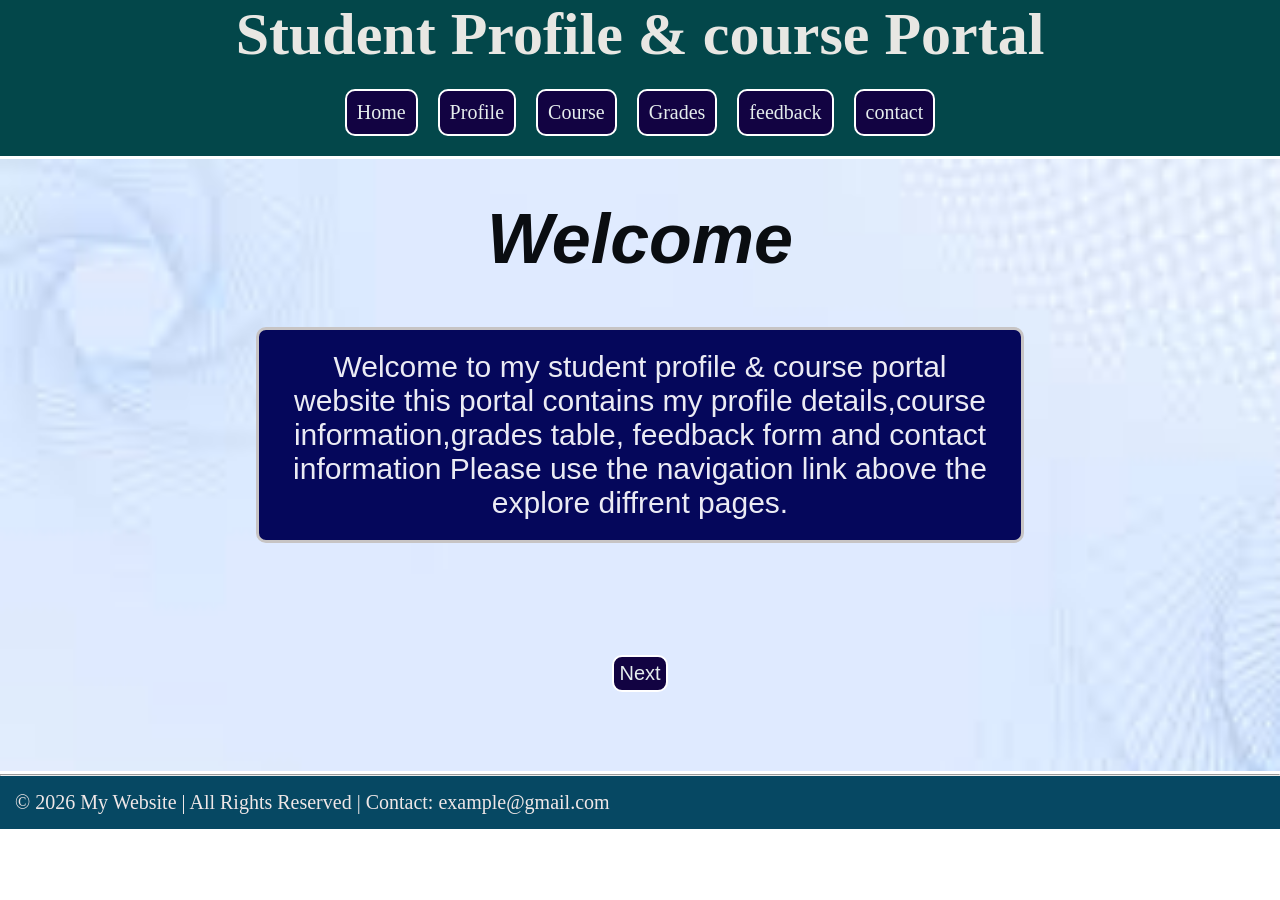
<file: index.html>
<!DOCTYPE html>
<html lang="en">
<head>
    <meta charset="UTF-8">
    <meta name="viewport" content="width=device-width, initial-scale=1.0">
    <title>Student Profile & Course Portel HOME</title>
    <link rel="stylesheet" href="index.css">
</head>
<body>

    <header>
     <h1 class="heading">Student Profile & course Portal</h1>
        <nav>
            <ul>    
              <li><a href="index.html"> Home</a></li>
              <li><a href="profile.html"> Profile</a></li>
              <li><a href="course.html"> Course</a></li>
              <li><a href="grades.html"> Grades</a></li>
              <li><a href="feedback.htm"> feedback</a></li> 
              <li> <a href="contact.html"> contact</a></li>
           </ul>
        </nav>  
    </header>

    <main>
     <h2>Welcome</h2>
     <pre>
   
     </pre>
      <div class="box">
          <p id="para">
              Welcome to my student profile & course portal website this portal
              contains my profile details,course information,grades table, 
              feedback form and contact information Please use the navigation 
              link above the explore diffrent pages.
          </p>
      </div>
      <pre>


      </pre>
    

       <a class="next" href="profile.html">Next</a>
       <pre>


       </pre>
    </main>
    <hr>
    <footer class="footer">
    <div class="scroll-text">
        © 2026 My Website | All Rights Reserved | Contact: example@gmail.com
    </div>
    
    </footer>
</body>
</html>
</file>
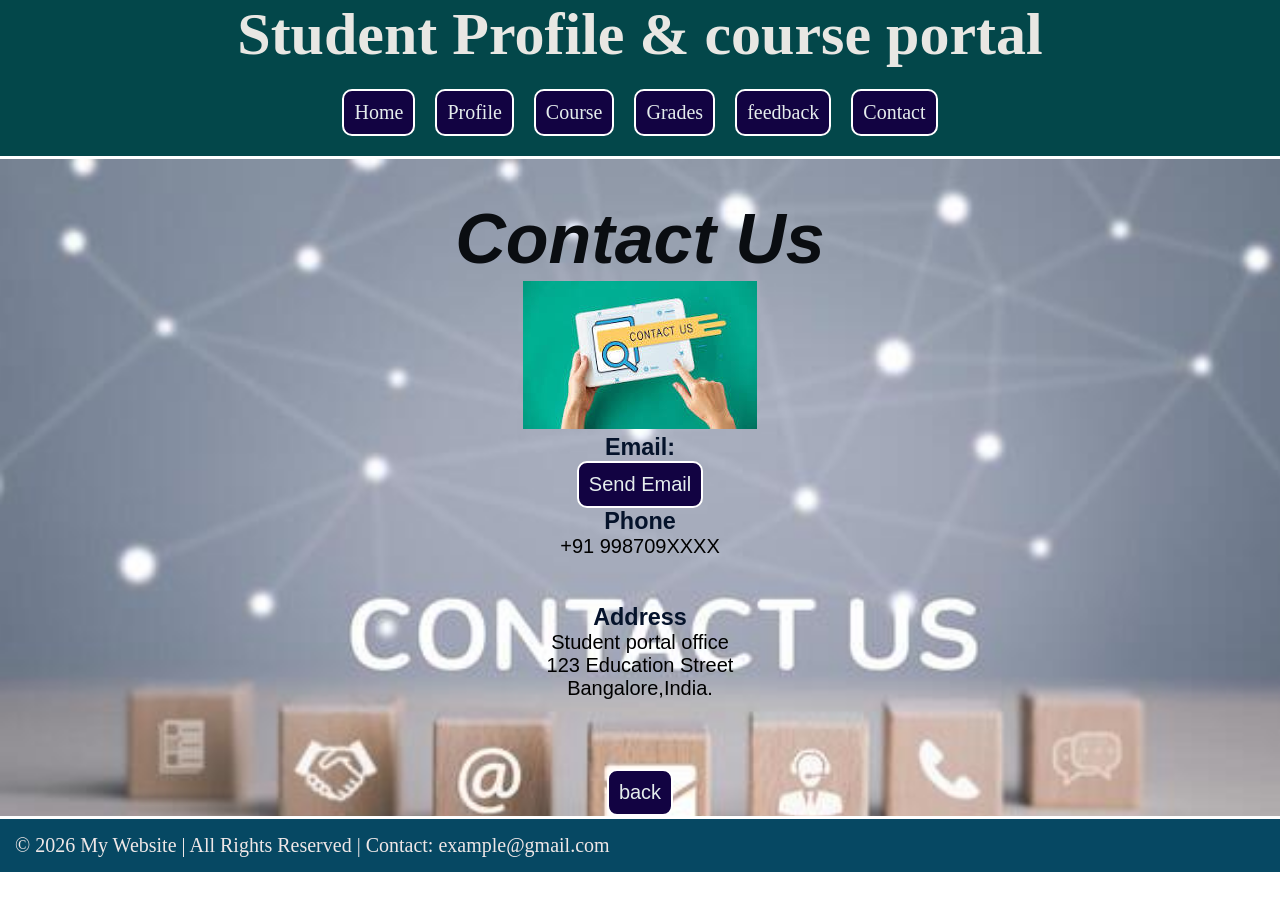
<file: contact.html>
<!DOCTYPE html>
<html lang="en">
<head>
    <meta charset="UTF-8">
    <meta name="viewport" content="width=device-width, initial-scale=1.0">
    <title>Student Profile & course Portal</title>
    <link rel="stylesheet" href=index.css>
</head>
<body>
  <header>
        <h1>Student Profile & course portal</h1>
        <nav>
            <ul>
               <li><a href="index.html">Home</a></li>
               <li> <a href="profile.html">Profile</a></li>
               <li><a href="course.html">Course</a></li>
               <li> <a href="grades.html">Grades</a></li>
               <li><a href="feedback.htm">feedback</a></li>
               <li><a href="contact.html">Contact</a></li>
        </nav>
         
    </header>

    <main ID="contact">
        <div class="contact">

          <h2>Contact Us</h2>
          <img  class =img src="contact us.jpg" alt="contact us">

          <h3>Email:</h3>
          <P><a class="mail" href="mailto:example@email.com">Send Email</a></p>

          <h3>Phone</h3>
          <p>+91 998709XXXX</p>
          <pre>

          </pre>

           <h3>Address</h3>
           <p>Student portal office<br>
              123 Education Street<br>
              Bangalore,India.
           </p>
        </div>  
        <pre>


        </pre>
    <a class="back" href="feedback.htm">back</a>
    </main>
    <footer class="footer">
    <div class="scroll-text">
        © 2026 My Website | All Rights Reserved | Contact: example@gmail.com
    </div>
    </footer>
    <footer>
</body>
</html>
</file>
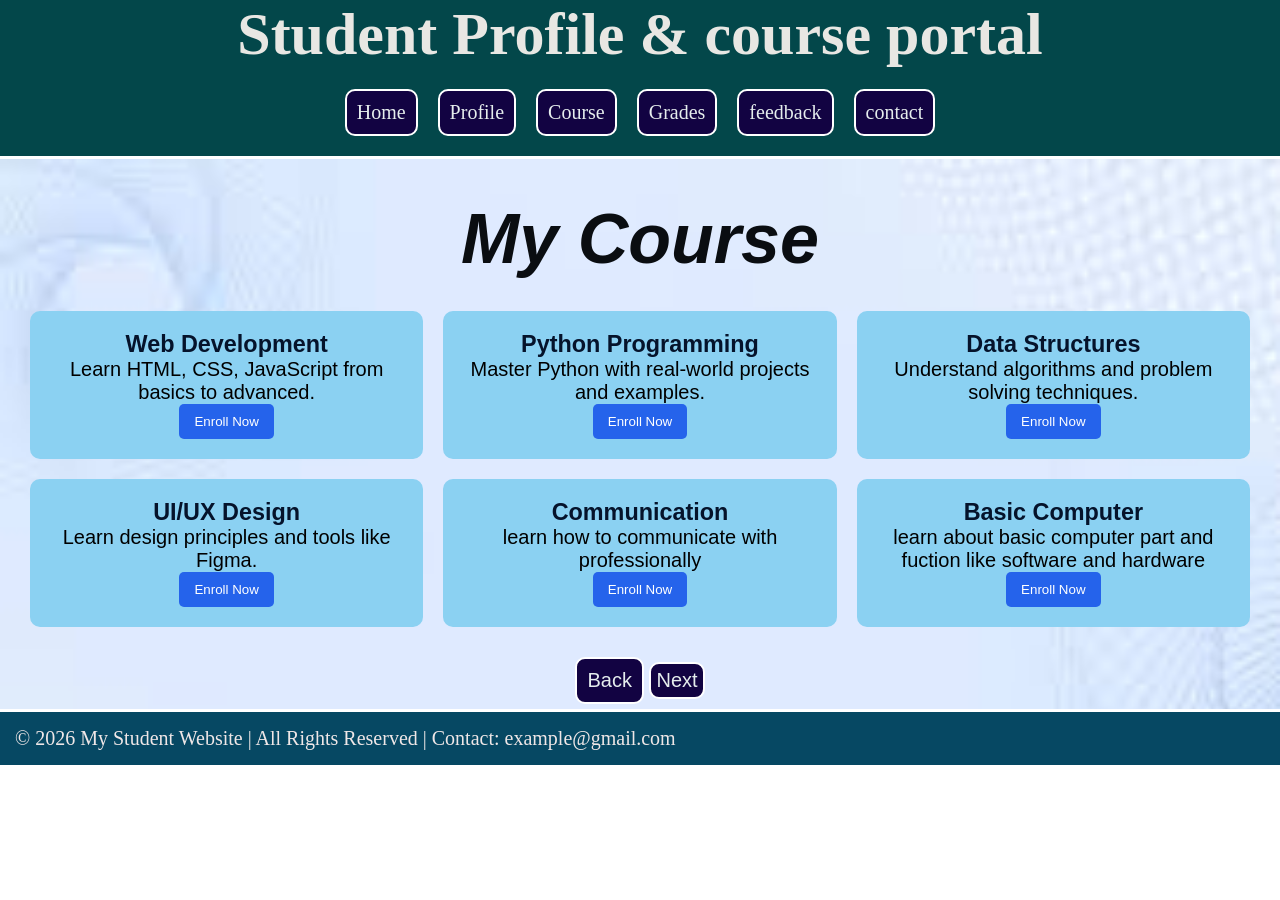
<file: course.html>
<!DOCTYPE html>
<html lang="en">
<head>
    <meta charset="UTF-8">
    <meta name="viewport" content="width=device-width, initial-scale=1.0">
    <title>Student Profile & course Portal-COURSE</title>
    <link rel="stylesheet" href="index.css">
</head>

<body>
 <header>
     <h1 class="heading">Student Profile & course portal</h1> 
      <nav>
           <ul>
                <li> <a href="index.html">Home</a></li>
                <li><a href="profile.html">Profile</a></li>
                <li><a href="course.html">Course</a></li>
                <li><a href="grades.html">Grades</a></li>
                <li><a href="feedback.htm">feedback</a></li>
                <li><a href="contact.html">contact</a></li>
          </ul>      
      </nav>
 </header>

    <main>
        <h2>My  Course </h2>
    <section class="course-container">

        <div class="course-card">
            <h3>Web Development</h3>
            <p>Learn HTML, CSS, JavaScript from basics to advanced.</p>
            <button>Enroll Now</button>
        </div>

        <div class="course-card">
            <h3>Python Programming</h3>
            <p>Master Python with real-world projects and examples.</p>
            <button>Enroll Now</button>
        </div>

        <div class="course-card">
            <h3>Data Structures</h3>
            <p>Understand algorithms and problem solving techniques.</p>
            <button>Enroll Now</button>
        </div>

        <div class="course-card">
            <h3>UI/UX Design</h3>
            <p>Learn design principles and tools like Figma.</p>
            <button>Enroll Now</button>
        </div>
        <div class="course-card">
            <h3>Communication</h3>
            <p>learn how to communicate with professionally</p>
            <button>Enroll Now</button>
         </div> 
         <div class="course-card">
         <h3>Basic Computer</h3>
         <p>learn about basic computer part and fuction like software and hardware</p>
         <button>Enroll Now</button>
         </div>  

        </div>

    </section>
    <a class="back" href="grades.html">Back</a>
    <a class="next" href="feedback.htm">Next</a>
    </main>
     <footer class="footer">
    <div class="scroll-text">
        © 2026 My  Student Website | All Rights Reserved | Contact: example@gmail.com
    </div>
    
    </footer>

</body>
</html>
</file>
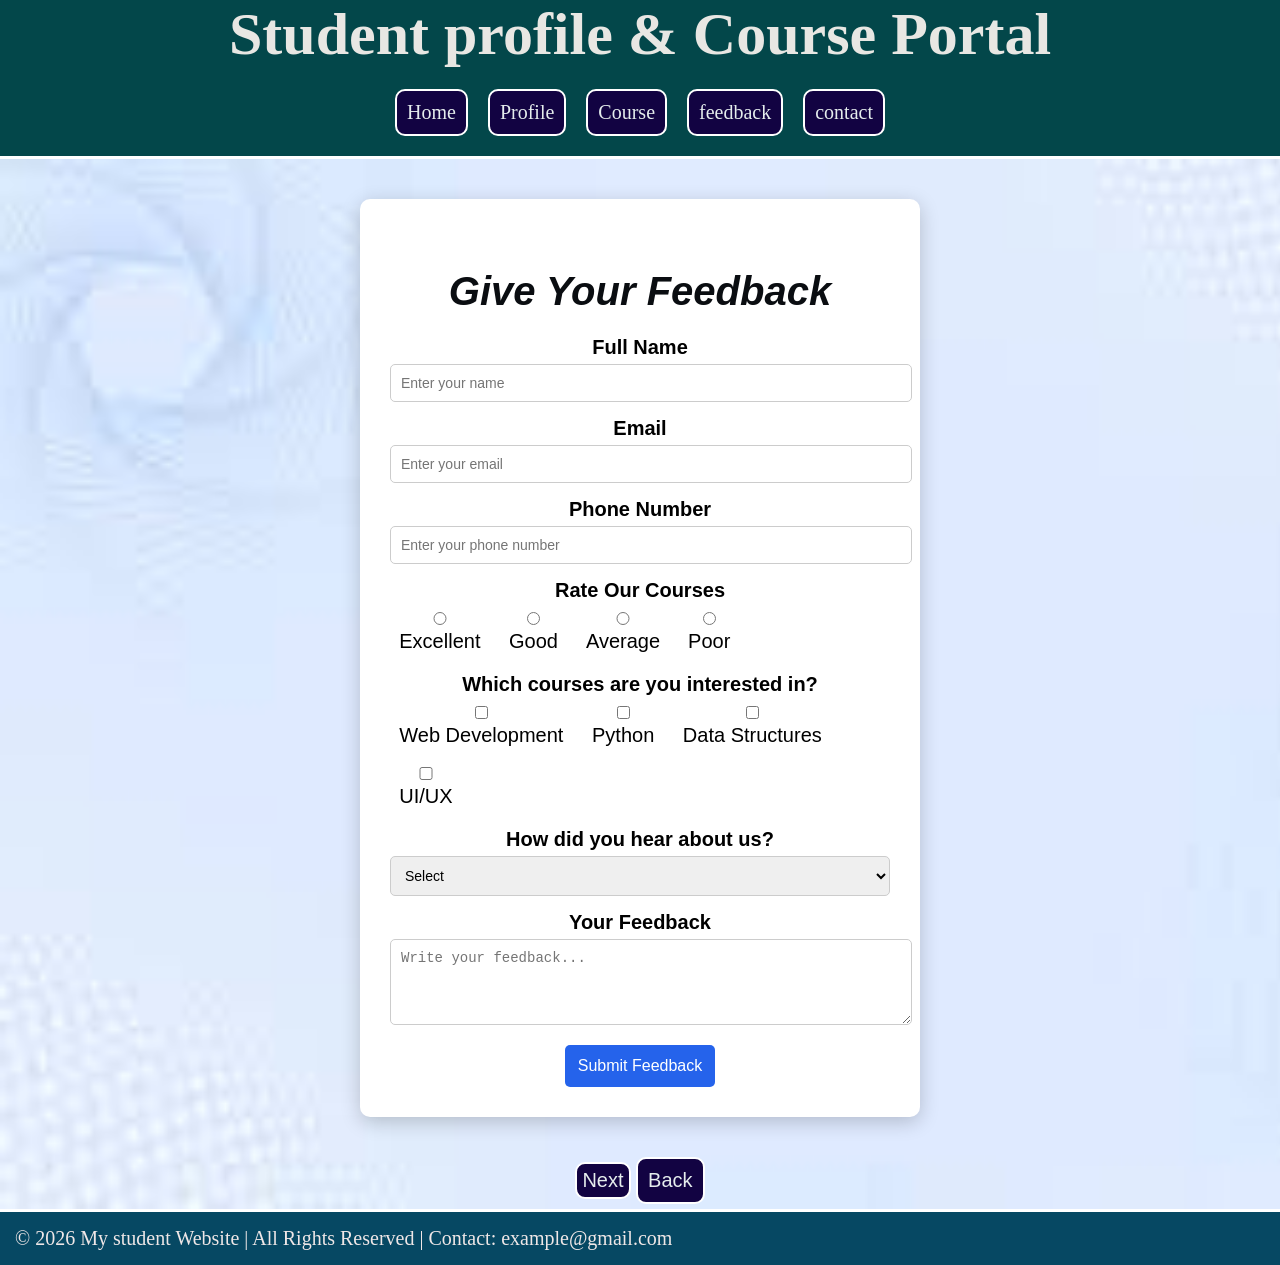
<file: feedback.htm>
<!DOCTYPE html>
<html lang="en">
<head>
    <meta charset="UTF-8">
    <meta name="viewport" content="width=device-width, initial-scale=1.0">
    <title>Student Profile & Course Portal</title>
     <link rel="stylesheet" href="index.css"> 
</head>
<body>
    <header>
      <h1 clas="heading2">Student profile & Course Portal</h1>
     <nav>
        <ul>
            <li> <a href="index.html">Home</a></li>
            <li><a href="profile.html">Profile</a></li>
                <li> <a href="course.html">Course</a></li>
                <li> <a href="feedback.htm">feedback</a></li>
                <li> <a href="contact.html">contact</a></li>
            </ul>
            </nav>
        </header>
    <main>

<section class="feedback-container">
    <form>

        <h2>Give Your Feedback</h2>

        <div class="form-group">
            <label>Full Name</label>
            <input type="text" placeholder="Enter your name" required>
        </div>

        <div class="form-group">
            <label>Email</label>
            <input type="email" placeholder="Enter your email" required>
        </div>
        <div class="form-group">
            <label>Phone Number</label>
            <input type="number" placeholder="Enter your phone number">
        </div>

        <div class="form-group">
            <label>Rate Our Courses</label>
            <div class="options">
                <label><input type="radio" name="rating"> Excellent</label>
                <label><input type="radio" name="rating"> Good</label>
                <label><input type="radio" name="rating"> Average</label>
                <label><input type="radio" name="rating"> Poor</label>
            </div>
        </div>

        <div class="form-group">
            <label>Which courses are you interested in?</label>
            <div class="options">
                <label><input type="checkbox"> Web Development</label>
                <label><input type="checkbox"> Python</label>
                <label><input type="checkbox"> Data Structures</label>
                <label><input type="checkbox"> UI/UX</label>
            </div>
        </div>

        <div class="form-group">
            <label>How did you hear about us?</label>
            <select>
                <option>Select</option>
                <option>Google</option>
                <option>Friend</option>
                <option>Social Media</option>
                <option>Other</option>
            </select>
        </div>
        <div class="form-group">
            <label>Your Feedback</label>
            <textarea rows="4" placeholder="Write your feedback..."></textarea>
        </div>

        
        <button class="submit" type="submit">Submit Feedback</button>

    </form>
</section>
  <a class="next" href="contact.html">Next</a>
  <a class="back" href="grades.html">Back</a>
    </main>
    <footer class="footer">
    <div class="scroll-text">
        © 2026 My student Website | All Rights Reserved | Contact: example@gmail.com
    </div>
    
    </footer>
</body>
</html>
</file>
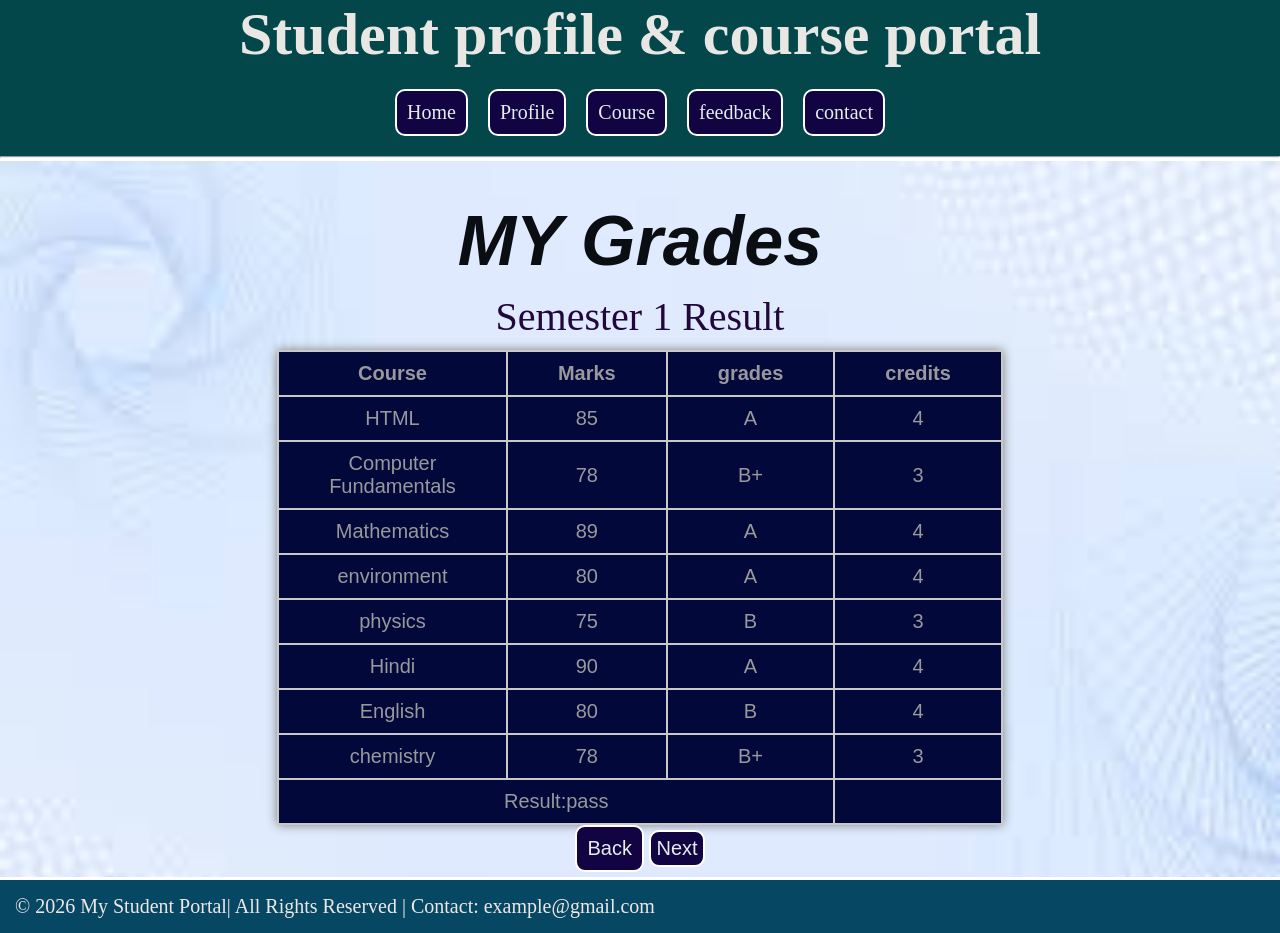
<file: grades.html>
<!DOCTYPE html>
<html lang="en">
<head>
    <meta charset="UTF-8">
    <meta name="viewport" content="width=device-width, initial-scale=1.0">
    <title>Student Profile & course portal=Grades</title>
    <link rel="stylesheet" href=index.css>
</head>
<body>
    <header>
        <h1>Student profile & course portal</h1>
        <nav>
            <ul>
               <li> <a href="index.html">Home</a></li>
                <li><a href="profile.html">Profile</a></li>
                <li> <a href="course.html">Course</a></li>
                <li> <a href="feedback.htm">feedback</a></li>
                <li> <a href="contact.html">contact</a></li>
            </ul>
        </nav>       
    </header>
    <hr>

    <main class="grades">
        <h2>MY Grades</h2>
        <table>
          <caption>Semester 1 Result</caption>
            <thead>
                <tr>
                    <th >Course</th>
                    <th>Marks</th>
                    <th>grades</th>
                    <th>credits</th>
                </tr>
            </thead>

            <tbody>
                <tr>
                    <td>HTML</td>
                    <td>85</td>
                    <td>A</td>
                    <td>4</td>
                </tr>

                <tr>
                    <td>Computer Fundamentals</td>
                    <td>78</td>
                    <td>B+</td>
                    <td>3</td>
                </tr>

                <tr>
                    <td>Mathematics</td>
                    <td>89</td>
                    <td>A</td>
                    <td>4</td>
                </tr>

                <tr>
                    <td>environment</td>
                    <td>80</td>
                    <td>A</td>
                    <td>4</td>
                </tr>

                <tr>
                    <td>physics</td>
                    <td>75</td>
                    <td>B</td>
                    <td>3</td>
                </tr>

                <tr>
                    <td>Hindi</td>
                    <td>90</td>
                    <td>A</td>
                    <td>4</td>
                </tr>

                <tr>
                    <td>English</td>
                    <td>80</td>
                    <td>B</td>
                    <td>4</td>
                </tr>
                <tr>
                    <td>chemistry</td>
                    <td>78</td>
                    <td>B+</td>
                    <td>3</td>
                </tr>
            </tbody>

            <tfoot>
                <tr>
                    <td colspan="3">Result:pass</td>
                </tr>
            </tfoot>
       </table>
       <a class="back" href="course.html">Back</a>
        <a class="next" href="feedback.html">Next</a>
    </main>
   <footer class="footer">
    <div class="scroll-text">
        © 2026 My Student Portal| All Rights Reserved | Contact: example@gmail.com
    </div>
    </footer>
</body>
</html>
</file>
<file: index.css>
*{
    margin:0;
    padding:0;
    text-decoration: none;
    list-style: none;
}
 
header {
    background-color: rgb(3, 71, 74);
    color:aqua;
} 
nav{
    padding: 10px;
}

a {
    border: 2px white solid;
    padding: 10px;
    color:rgb(229, 237, 237);
    font-size:20px;
    display:inline-block;
    border-radius: 10px;
    background-color: rgb(18, 3, 66);
}

ul {
    gap:20px;
    margin: 10px;
    display:flex;
    justify-content:center;
    list-style: none;
} 

main {
    font-size:20px;
    font-family: Arial, Helvetica, sans-serif;
    text-align: center;
    margin: 3px 0px 3px 0px;
    background-image:url(images.jpg);
    background-repeat:  no-repeat;
    background-size: cover;
} 

h2 {
    padding-top: 40px;
    padding-bottom :2px;
    color: rgb(10, 13, 17);
    font-size: 70px;
    text-shadow: 2px;
    font-style: oblique;    
}

.box{
    border:3px solid rgb(199, 196, 196);
    padding: 20px;
    background-color: #05075b;
    color: rgb(235, 235, 244);
    margin:0% 20% 3% 20%;
    border-radius: 10px;
    font-size: 30px;
    transition: 0.5s;
}

h1 {
    color:rgb(232, 231, 227);
    text-align: center;
    font-size:60px ;       
}


table,td,th{
    border:2px solid rgb(202, 200, 200); 
    padding:10px 50px 10px 50px;
    background-color: rgb(2, 8, 58);
    color: rgb(153, 153, 156);
    width:200px;
    height: 2px;
}

caption {
    padding: 10px;
    font-family: cursive;
    font-size: 40px;
    color:rgb(33, 7, 58)
}

table {
    width:80px;
    margin:auto;
    border-collapse:collapse;
    font-family: Arial, Helvetica, sans-serif;
    box-shadow: 0px 0px 10px gray;
}

.Hobbies {
    background-color: rgb(17, 15, 148);
    color: rgb(229, 238, 247);
    box-sizing: border-box;
    border-radius: 10px;
    border: 5px solid black;
     padding: 30px 10px 0px 10px;
    width: 550px;
    height: 150px;
    display:flex;
    justify-content: center;
    margin-bottom: 30px;
    margin-left: 33%;
}

#class {
    background-color:#143147;
    margin: 20px 200px 20px  200px;
    padding: 10px;
    color: rgb(242, 245, 248);
    border: 5px solid rgb(185, 176, 176);
    border-radius: 10px;
    box-sizing: border-box;
    height: 300px; ;
}

.skills{
    box-sizing: border-box;
    border-radius: 10px;
    border: 5px solid black;
     padding: 30px 10px 0px 10px;
    width: 550px;
    height: 200px;
    display:flex;
    justify-content: center;
    color: aliceblue;
    background-color: #4E8D9C;  
    margin-bottom: 30px;
    margin-left: 33%;
}  
  
.goals{
    box-sizing: border-box;
    border-radius: 10px;
    border: 5px solid black;
    padding: 30px 10px 0px 10px;
    width: 550px;
    height: 150px;
    display:flex;
    justify-content: center;
    color: aliceblue; 
    background-color: rgb(38, 183, 240);
    margin-bottom: 30px;
    margin-left: 33%;
}

h3 {
    color: rgb(5, 19, 43);
}

.foot {
    text-align: center;
}

.grades2 {
    padding: 10px;
    margin:20px;
}

.subject {
    padding:20px 0px 10px 0px;
}

.next {
    margin: 5px 0px 10px 0px;
    padding:5px;

}

a:hover {
    color:rgb(200, 21, 24);
    font-size:25px;
    transition-duration: 2s;
}

.form {
    border: 3px solid grey(241, 234, 234);
    border-radius: 10px;
    margin: 1% 22% 1% 25%;
    padding: 20px 20px 20px 20px;
    background-color: rgb(190, 194, 230);
}

input {
    font-size: 20px;
}
s
.img {
    width: 20%;
    height: 29%;
    border: 2px solid black;
    border-radius: 50px;
}

#contact{
    background-image: url(img\ contact.jpg);
}

.footer {
    width: 100%;
    background: rgb(6, 72, 99);
    color: rgb(239, 231, 231);
    padding: 15px;
    font-size: 20px;
}

.scroll-text {
    display: inline-block;
    animation: scroll-left 15s linear infinite;
}

@keyframes scroll-left {
    from {
        transform: translateX(200%);   
    }
    to {
        transform: translateX(-200%);
    }
}

.course-container {
    display: grid;
    grid-template-columns: repeat(3, 1fr);
    gap: 20px;
    padding: 30px;
}

.course-card {
    background-color:  #8bd1f2;
    padding: 20px;
    border-radius: 10px;
    text-align: center;
    transition: 0.5s;
}

.course-card:hover {
    transform: translateY(-10px);
    box-shadow: 0 5px 15px rgba(0,0,0,0.2);
}

.course-card button {
    padding: 10px 15px;
    border: none;
    background: #2563eb;
    color: white;
    border-radius: 5px;
    cursor: pointer;
}

.course-card button:hover {
    background: #1d4ed8;
}

.feedback-container {
    display: flex;
    justify-content: center;
    align-items: center;
    padding: 40px;
}

form {
    background: white;
    padding: 30px;
    border-radius: 10px;
    width: 500px;
    box-shadow: 0 5px 20px rgba(0,0,0,0.2);

}

form h2 {
    text-align: center;
    margin-bottom: 20px;
    font-size: 40px;
}


.form-group {
    margin-bottom: 15px;
}

label {
    display: block;
    margin-bottom: 5px;
    font-weight: bold;
}

input, select, textarea {
    width: 100%;
    padding: 10px;
    border: 1px solid #ccc;
    border-radius: 5px;
    font-size: 14px;
}

.options {
    display: flex;
    flex-wrap: wrap;
    gap: 10px;
}

.options label {
    font-weight: normal;
}


.submit{
    width: 30%;
    padding: 12px;
    background: #2563eb;
    color: white;
    border: none;
    border-radius: 5px;
    font-size: 16px;
    cursor: pointer;
    transition: 0.3s;
}
.back{
     align-items: left;

}

.next{
    
    align-items: end;
}
</file>
